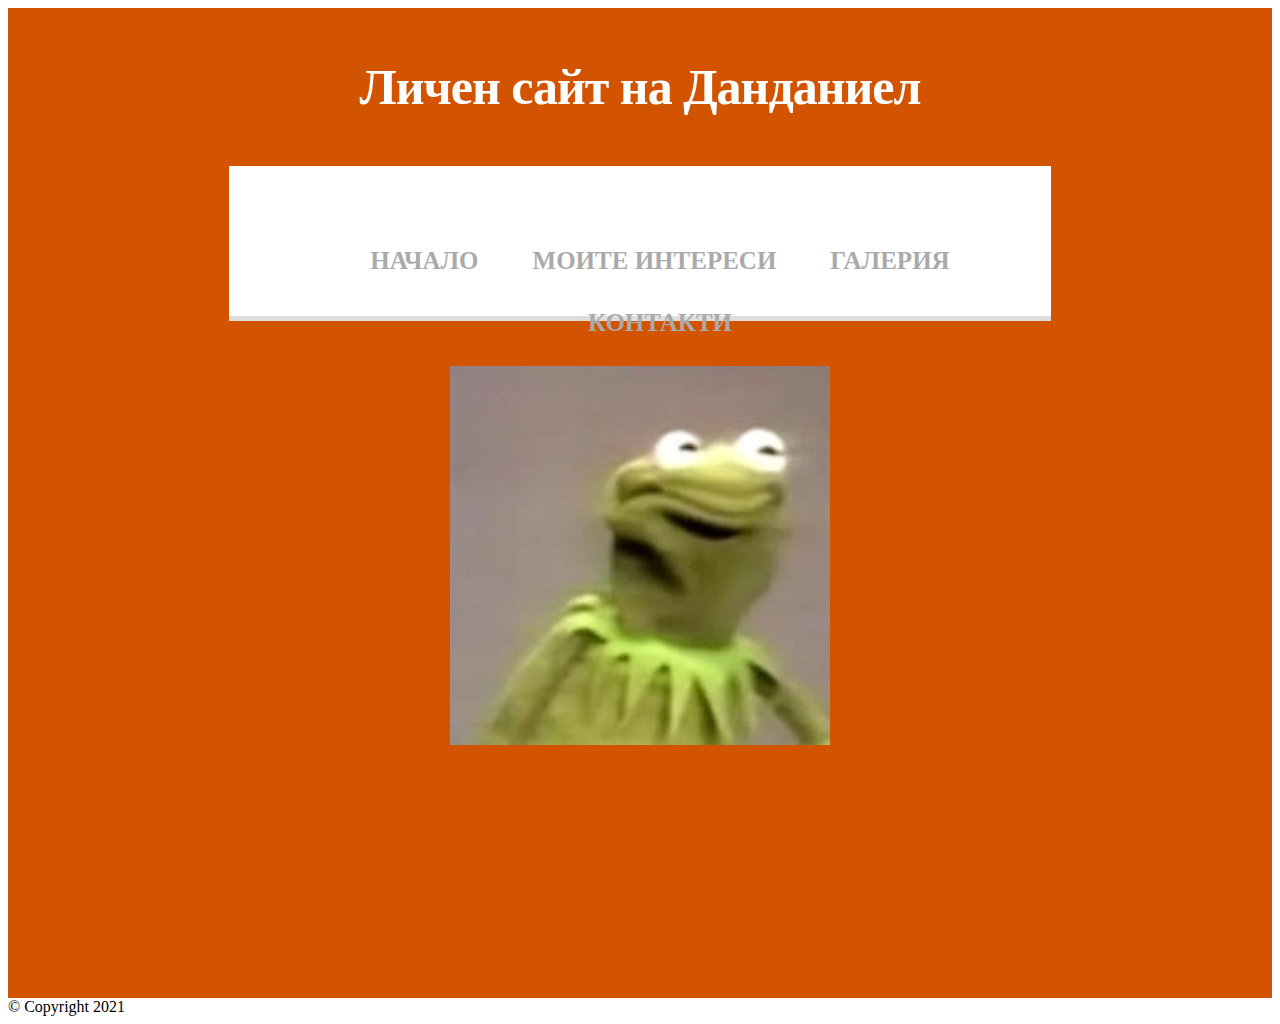
<file: index.html>
<!DOCTYPE html>
<html lang="bg">
<head> 
<title> Личен сайт на Данданиел </title>
<link rel="stylesheet" href="mystyle.css">
</head>
<body>

<!-- Header   -->


<!-- Menu   -->
<section style="background: #d35400; color: #fff;">
<h1>Личен сайт на Данданиел</h1>
<nav class="blend">
<ul>
<li><a href="index.html">Начало</a></li>
<li><a href="hobbies.html">Моите интереси</a></li>
<li><a href="gallery.html">Галерия</a></li>
<li><a href="contacts.html">Контакти</a></li>
</ul>
</nav>

<!-- Main   -->
<div>
<img src="kermit.jpg" alt="Даниел Панайотов"Текст class="center"</img>
</div>

</section>

<!-- Footer   -->
<div>
<a>© Copyright 2021</a>
</div>


</body>
</html>
</file>
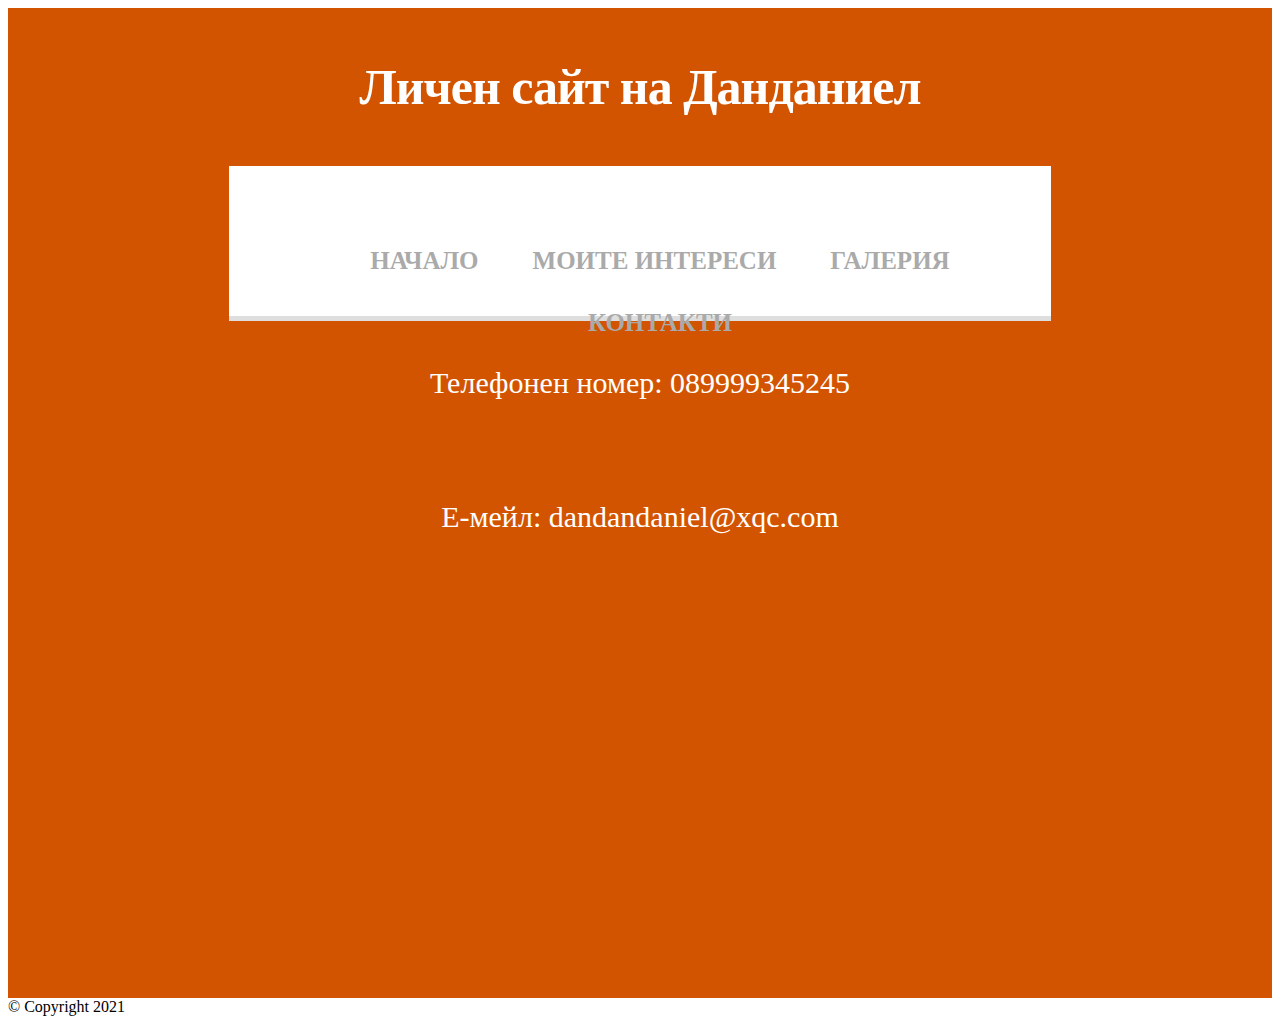
<file: contacts.html>
<!DOCTYPE html>
<html lang="bg">
<head> 
<title> Личен сайт на Данданиел </title>
<link rel="stylesheet" href="mystyle.css">
</head>
<body>

<!-- Header   -->


<!-- Menu   -->
<section style="background: #d35400; color: #fff;">
<h1>Личен сайт на Данданиел</h1>
<nav class="blend">
<ul>
<li><a href="index.html">Начало</a></li>
<li><a href="hobbies.html">Моите интереси</a></li>
<li><a href="gallery.html">Галерия</a></li>
<li><a href="contacts.html">Контакти</a></li>
</ul>
</nav>

<!-- Main   -->
<div>
<h2>Телефонен номер: 089999345245</h2>
<h2>Е-мейл: dandandaniel@xqc.com</h2>
</div>

</section>

<!-- Footer   -->
<div>
<a>© Copyright 2021</a>
</div>


</body>
</html>
</file>
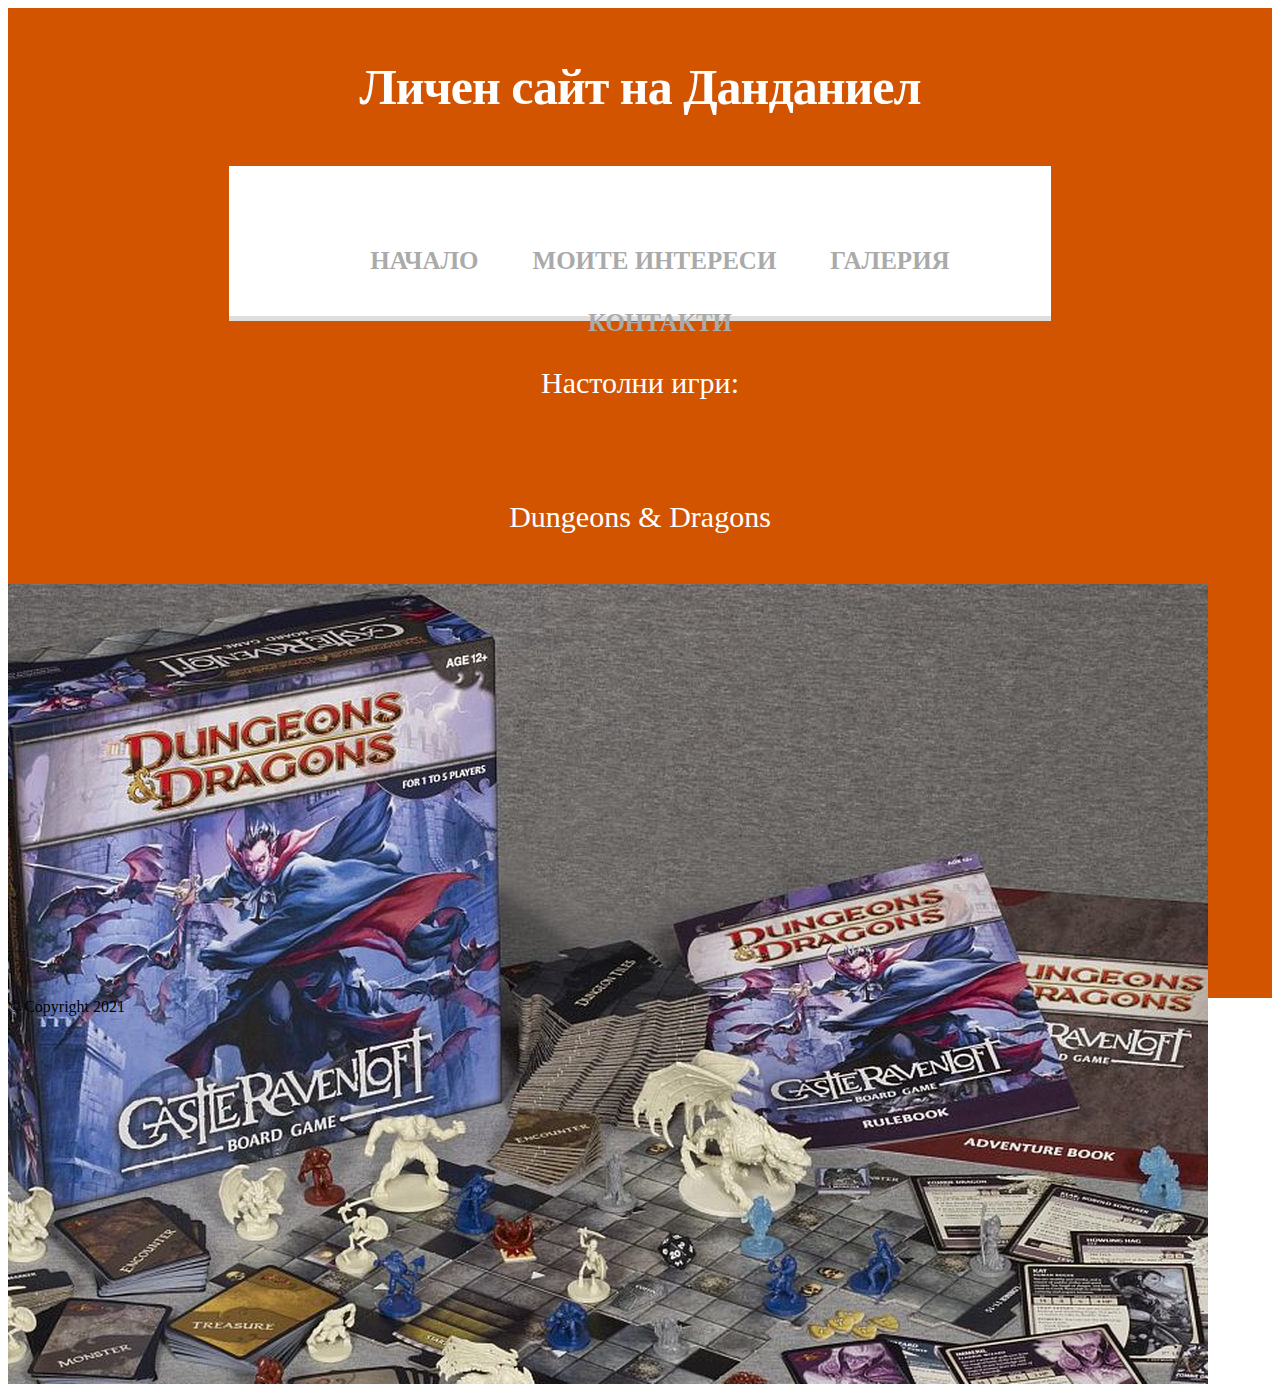
<file: hobbies.html>
<!DOCTYPE html>
<html lang="bg">
<head> 
<title> Личен сайт на Данданиел </title>
<link rel="stylesheet" href="mystyle.css">
</head>
<body>

<!-- Header   -->


<!-- Menu   -->
<section style="background: #d35400; color: #fff;">
<h1>Личен сайт на Данданиел</h1>
<nav class="blend">
<ul>
<li><a href="index.html">Начало</a></li>
<li><a href="hobbies.html">Моите интереси</a></li>
<li><a href="gallery.html">Галерия</a></li>
<li><a href="contacts.html">Контакти</a></li>
</ul>
</nav>

<!-- Main   -->
<div>
<h2>Настолни игри:</h2>
<h2>Dungeons & Dragons</h2>
<img src='dnd.jpg' alt=''>
</div>

</section>

<!-- Footer   -->
<div>
<a>© Copyright 2021</a>
</div>


</body>
</html>
</file>
<file: mystyle.css>
body (
  background-color:powderblue;
)




body {
  font-family: 'Roboto', sans-serif;
  padding: 0;
  margin: 0;
}

small {
  font-size: 12px;
  color: rgba(0, 0, 0, 0.4);
}

h1 {
  text-align: center;        /* Title Text */
  padding: 50px 0;
  font-weight: 800;
  margin: 0;
  letter-spacing: -1px;   
  color: inherit;
  font-size: 50px;
}



h2 {
  text-align: center;
  font-size: 30px;
  margin: 0;
  font-weight: 300;
  color: inherit;
  padding: 50px;
}

.center {
  text-align: center;
}



section {
  height: 110vh;   /* Color box height */
}

/* NAVIGATION */
nav {
  width: 65%;
  height: 5%;
  margin: 0 auto;
  background: #fff;
  padding: 50px 0;
  box-shadow: 0px 5px 0px #dedede;
}


nav ul {
  list-style: none;
  text-align: center;
}
nav ul li {
  display: inline-block;
}
nav ul li a {
  display: block;                        /* Section Text */
  padding: 15px;
  text-decoration: none;
  color: #aaa;
  font-weight: 800;
  text-transform: uppercase;
  margin: 0 10px;
  font-size: 25px;     
}
nav ul li a,
nav ul li a:after,
nav ul li a:before {
  transition: all .5s;
}
nav ul li a:hover {
  color: #555;
}


/*---------------------------------------------------------*/

/* Blend */
nav.blend ul li a {
  position: relative;
  border-radius: 5px;
  overflow: hidden;
  z-index: 1;
}
nav.blend ul li a:hover {
  color: #fff;
}
nav.blend ul li a:before,
nav.blend ul li a:after {
  position: absolute;
  width: 0px;
  height: 100%;
  top: 0;
  bottom: 0;
  background: #D35400;
  transition: all .5s;
  margin: auto;
  content: '.';
  color: transparent;
  z-index: -1;
  opacity: 0.75;
}
nav.blend ul li a:before {
  left: 0;
}
nav.blend ul li a:after {
  right: 0;
}

nav.blend ul li a:hover:after,
nav.blend ul li a:hover:before {
  width: 100%;
}



/* Keyframes */
@-webkit-keyframes fill {
  0% {
    width: 0%;
    height: 1px;
  }
  50% {
    width: 100%;
    height: 1px;
  }
  100% {
    width: 100%;
    height: 100%;
    background: #2ECC71;
  }
}

/* Keyframes */
@-webkit-keyframes circle {
  0% {
    width: 1px;
    top: 0;
    left: 0;
    bottom: 0;
    right: 0;
    margin: auto;
    height: 1px;
    z-index: -1;
    background: #eee;
    border-radius: 100%;
  }
  100% {
    background: #aaa;
    height: 5000%;
    width: 5000%;
    z-index: -1;
    top: 0;
    bottom: 0;
    left: 0;
    right: 0;
    margin: auto;
    border-radius: 0;
  }
}

.center {
  display: block;
  margin-left: auto;
  margin-right: auto;
  margin-top: 50px;
  width: 30%;
}





/* ----------------------------*/ 



.gallery {
	display: flex;
	padding: 2px;
	transition: .3s;
	
	&:hover &__image {
		filter: grayscale(1);
	}
	
	&__column {
		display: flex;
		flex-direction: column;
		width: 25%;
	}
	
	&__link {
		margin: 2px;
		overflow: hidden;
		
		&:hover {
			.gallery__image {
				filter: grayscale(0);
			}
			
			.gallery__caption {
				opacity: 1;
			}
		}
	}
	
	&__thumb {
		position: relative;
	}
	
	&__image {
		display: block;
		width: 100%;
		transition: .3s;
		
		&:hover {
			transform: scale(1.1);
		}
	}
	
	&__caption {
		position: absolute;
		bottom: 0;
		left: 0;
		padding: 25px 15px 15px;
		width: 100%;
		font-family: 'Raleway', sans-serif;
		font-size: 16px;
		color: white;
		opacity: 0;
		background: linear-gradient(0deg, rgba(0, 0, 0, .5) 0%, rgba(255, 255 ,255 , 0) 100%);
		transition: .3s;
	}
}
</file>
